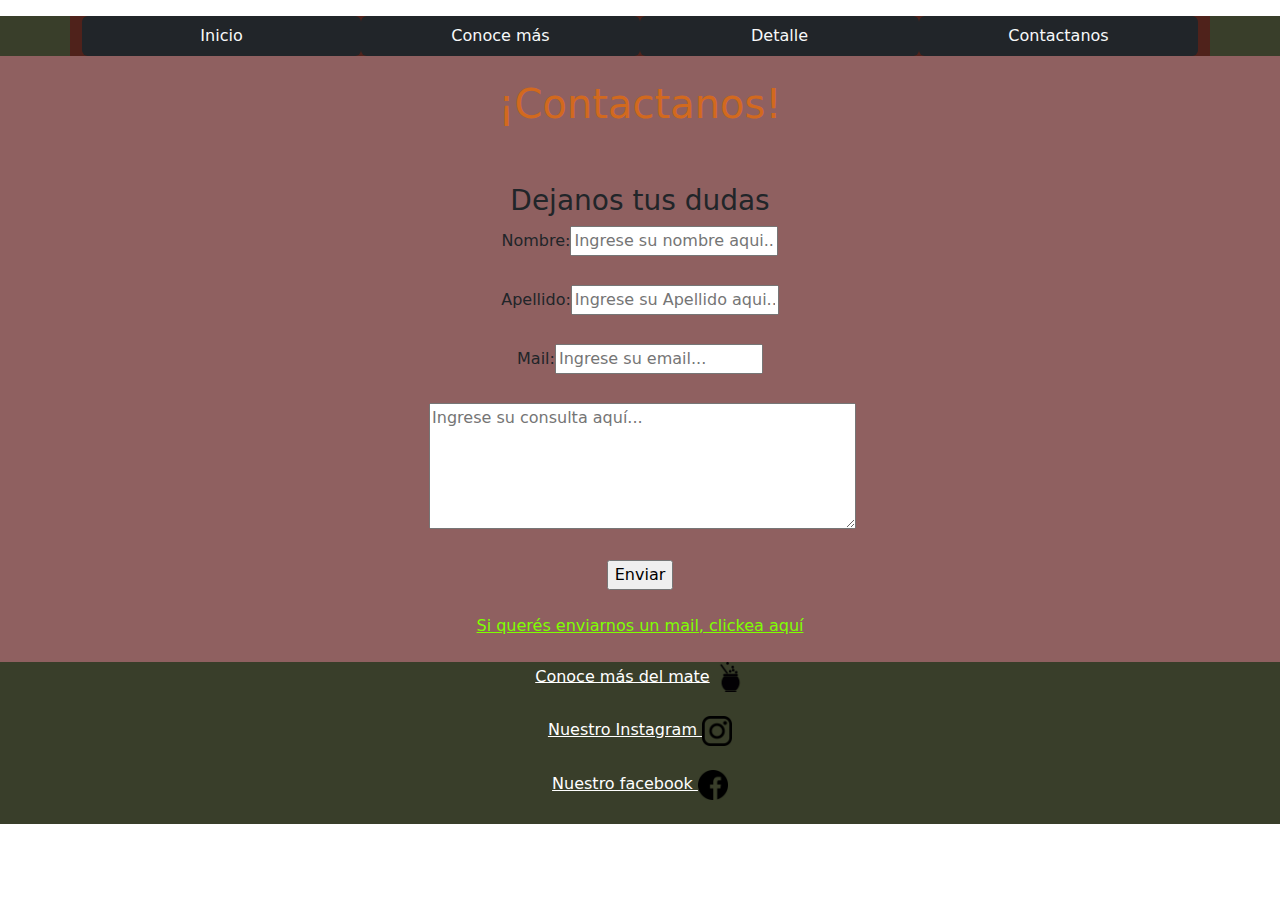
<file: Tp1/contacto.html>
<!DOCTYPE html>
<html lang="es">
  <head>
    <!-- Required meta tags -->
    <meta charset="utf-8">
    <meta name="viewport" content="width=device-width, initial-scale=1">

    <!-- Bootstrap CSS -->
    <link href="main.css" rel="stylesheet">
    <link href="https://cdn.jsdelivr.net/npm/bootstrap@5.1.1/dist/css/bootstrap.min.css" rel="stylesheet" integrity="sha384-F3w7mX95PdgyTmZZMECAngseQB83DfGTowi0iMjiWaeVhAn4FJkqJByhZMI3AhiU" crossorigin="anonymous">
    <link rel="stylesheet" href="https://maxcdn.bootstrapcdn.com/bootstrap/4.5.2/css/bootstrap.min.css">
    <link href="https://cdn.jsdelivr.net/npm/bootstrap@5.1.2/dist/css/bootstrap.min.css" rel="stylesheet">
  <script src="https://cdn.jsdelivr.net/npm/bootstrap@5.1.2/dist/js/bootstrap.bundle.min.js"></script>
    <script src="https://ajax.googleapis.com/ajax/libs/jquery/3.5.1/jquery.min.js"></script>
    <script src="https://cdnjs.cloudflare.com/ajax/libs/popper.js/1.16.0/umd/popper.min.js"></script>
    <script src="https://maxcdn.bootstrapcdn.com/bootstrap/4.5.2/js/bootstrap.min.js"></script>
    <title>El Mejor Mate</title>
  </head>
  <body><div><header>
          <div class="container mt-3 ">
        <ul class="nav nav-pills nav-justified navbar-expand-sm"  >
          <li class="nav-item" >
            <a class="nav-link active bg-dark text-light" href="index.html">Inicio</a>
          </li>
          <li class="nav-item">
            <a class="nav-link bg-dark text-light" href="acerca_de.html">Conoce más</a>
          </li>
          <li class="nav-item">
            <a class="nav-link bg-dark text-light" href="detalle.html">Detalle</a>
          </li>
          <li class="nav-item">
            <a class="nav-link bg-dark text-light" href="contacto.html">Contactanos</a>
          </li>

        </ul>
      </div>
    </header></div>

  <div >
    <br><h1 style="color: chocolate;">¡Contactanos!</h1>
  <br>
  <br>
  <h3>Dejanos tus dudas</h3>
  <form method="get" enctype="multipart/form-data" action="show_data.html" target="_blank">
  <label for="name">Nombre: </label><input type="text" name="firstname" id="firstname"  placeholder="Ingrese su nombre aqui..."> <br><br>
  <label for="name">Apellido: </label><input type="text" name="lastname" id="lastname"  placeholder="Ingrese su Apellido aqui..."> <br><br>
  <label for="mail">Mail:  </label><input type="email"    name="mail"      id="mail"   placeholder="Ingrese su email..."   > <br><br>
  <label for="comentarios"></label> <textarea name="comentarios" rows="5" cols="50" placeholder="Ingrese su consulta aquí..."></textarea>
  <br><br>

  <input type="submit" value="Enviar" >
</form>
 <br>
 <a href="mailto:leonel.pineiro@davinci.edu.ar" style="color: chartreuse;" target="_blank">Si querés enviarnos un mail, clickea aquí</a>
 <br><br>
</div>
 <footer >
      <p>
    <a href="acerca_de.html" style="color:white" target=_blank >Conoce más del mate</a>
      <img target=_blank src="img/mate.png" 
          width="30"> <br><br>
      <a href="instagram.com/matelandia" style="color: white;" target=_blank> Nuestro Instagram 
          <img target=_blank src="img/ig.png" 
          width="30"> <br><br>
          <a href="facebook.com/matelandia" style="color:white" target=_blank> Nuestro facebook 
            <img target=_blank src="img/facebook.png" 
            width="30"> <br><br>

      </a>
    </p>

  </footer>
</file>
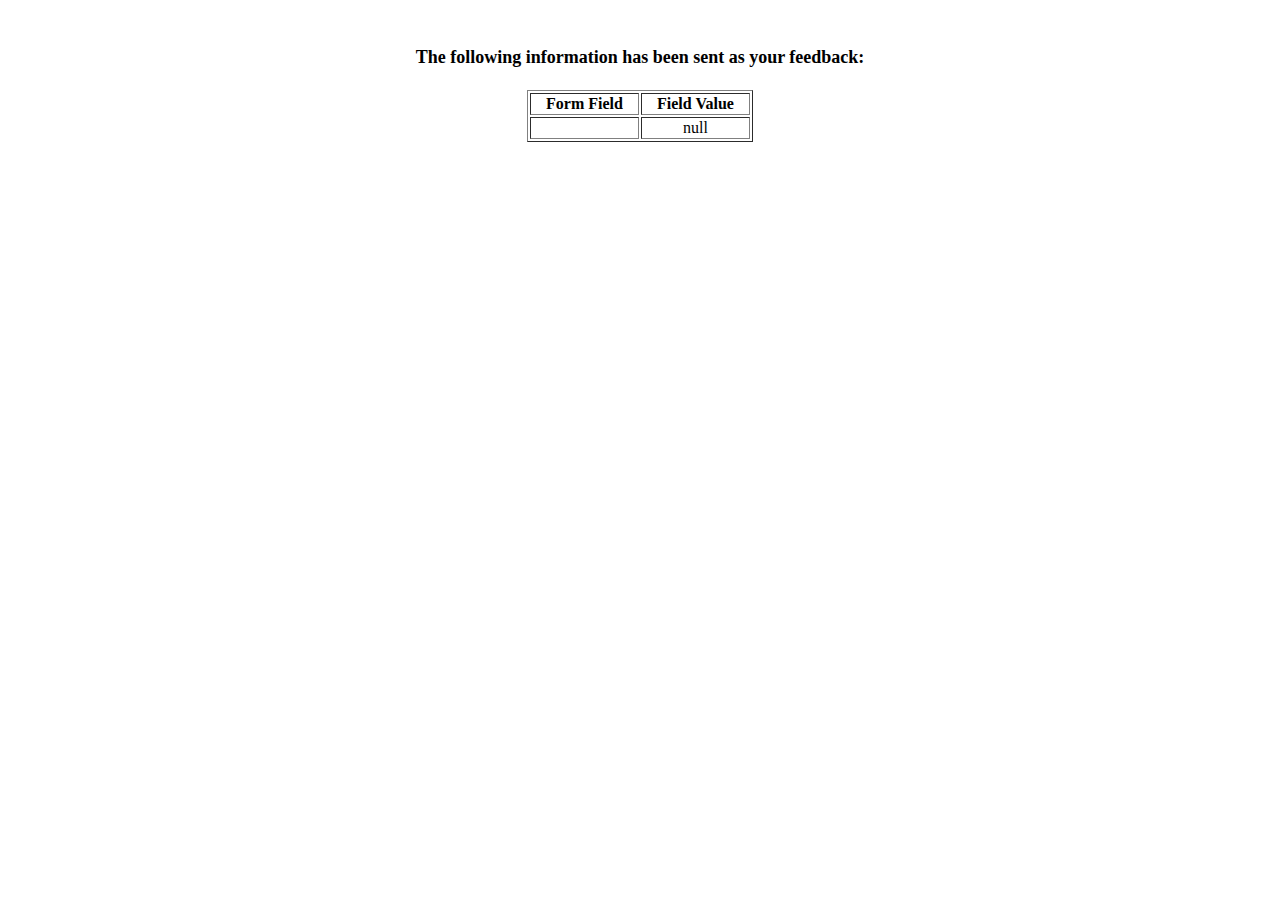
<file: Tp1/show_data.html>
<html>
<head>
<title>Feedback Sent</title>
</head>
<body>
<p align=center>&nbsp;</p>
<h1 align=center><font size="+1">The following information has been sent as your
  feedback:</font></h1>

<table border="1" align=center width="226">
  <tr>
    <th align="center">Form Field</th>
    <th align="center">Field Value</th>
  </tr>

<script language="javascript">
var args = location.search.substr(1).split('&');
for (var i = 0; i < args.length; ++i) {
  var parts = args[i].split('=');
  if (parts != null) {
    var field = parts[0];
    var value = parts[1];
    if (value == null) {
      value = "null"
    }
    else {
      value = '"' + unescape(value.replace(/\+/g, ' ')) + '"';
    }

    document.writeln('<tr><td align="center">' + field + '</td>');
    document.writeln('<td align="center">' + value + '</td></tr>');
  }
}
</script>

<noscript>
<tr><td>
<p>You need to turn on Javascript in your browser.</p>

<p>In Microsoft Internet Explorer 4 or greater:</p>
<ul>
<li>From the "Tools" menu (in IE 4, it's the "View" menu), select "Internet Options".</li>
<li>Click on the "Security" tab.</li>
<li>Click on the "Custom Level" button. (In IE 4, select "Custom"
and then click on "Settings...".)</li>
<li>Under "Active scripting" make sure "Enable" is selected.</li>
</ul>

<p>In Netscape version 4 or greater:</p>
<ul>
<li>From the <b>Edit</b> menu, select <b>Preferences</b>.</li>
<li>In the <b>Category</b> list on the left, click on the word "Advanced".</li>
<li>In the panel on the right, make sure "Enable JavaScript" is checked.</li>
<li>Click the <b>OK</b> button.</li>
</ul>

</td></tr>
</noscript>

</table>
</body>
</html>
</file>
<file: Tp1/main.css>
@charset "utf-8";
body{
    font: 16px;
    
}

header
{
    background-color:rgb(57, 62, 42)  ;
    text-align: center;
    }
footer
{
       background-color: rgb(57, 62, 42) ;
    text-align: center;
    
}
div
{
    text-align: center;
    background-color: rgba(90, 20, 20, 0.678);
}
.carousel-inner img {width: 100%;
height: 100%;}
table, th, td {
    border: 2px solid rgb(0, 0, 0);
    border-collapse: collapse ;
    color: rgba(0, 0, 0, 0.678);
  }
  th, td {
    padding: 15px;
  }
  table { 
    background-color: rgba(245, 245, 245, 0.356)
    
  }
</file>
